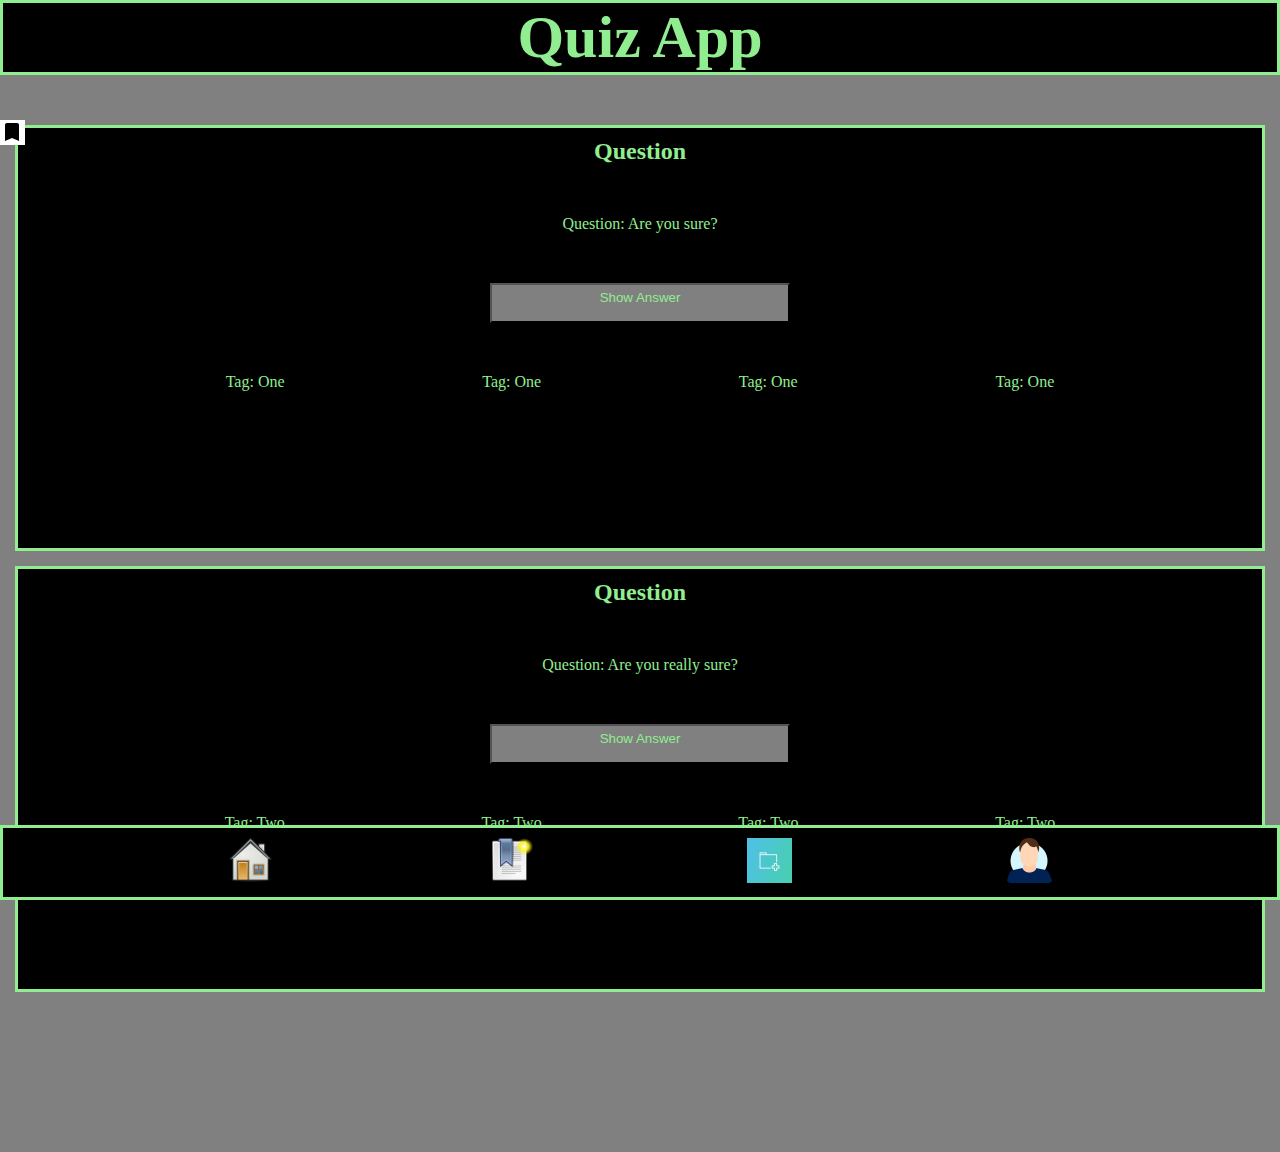
<file: index.html>
<!DOCTYPE html>
<html lang="en">
  <head>
    <link rel="stylesheet" href="style-quiz.css" />
    <meta charset="UTF-8" />
    <meta http-equiv="X-UA-Compatible" content="IE=edge" />
    <meta name="viewport" content="width=device-width, initial-scale=1.0" />
    <title>Document</title>
  </head>

  <body>
    <header><h1>Quiz App</h1></header>

    <main>
      <!--Question Card-->
      <section class="question-container current page" id="home">
        <section class="questcard">
          <h2>Question</h2>

          <p class="question">
            Lorem ipsum dolor sit amet consectetur adipisicing elit. Odit, natus
            delectus? Tempore eaque exercitationem velit odit possimus, debitis
            fugit similique, quaerat voluptate, quia in quam omnis quo nihil.
            Eveniet, culpa?
          </p>

          <!--Answer to Question-->
          <div class="revealanswer">
            <h3>Answer</h3>
          </div>

          <!--how Answer Button-->
          <button class="answer">Show Answer</button>

          <!--Tags-->

          <div class="tags">
            <p id="tag1">#tag1</p>
            <p id="tag2">#tag2</p>
            <p id="tag3">#tag3</p>
            <p id="tag4">#tag4</p>
          </div>

          <!--bookmark bouncing-->

          <div class="bookm"></div>
        </section>
      </section>

      <!--Bookmark page-->

      <section class="page" id="bookmark-page">
        <p>Speichere mich.</p>
      </section>

      <!--Create a Question page-->

      <section class="page" id="create-page">
        <form>
          <div>
            <label for="new-question">New Question:</label><br />
            <input
              type="text"
              id="new-question"
              name="new-question"
              value="question"
            /><br />
          </div>
          <div>
            <label for="new-answer">New Answer:</label><br />
            <input
              type="text"
              id="new-answer"
              name="new-answer"
              value="answer"
            /><br /><br />
          </div>
          <div>
            <label for="new-tags">Tags:</label><br />
            <input
              type="text"
              id="new-tags"
              name="new-tags"
              value="tags"
            /><br /><br />
          </div>
          <div>
            <input type="submit" value="Submit" />
          </div>
        </form>
      </section>

      <!--Profile Page-->

      <section class="page" id="profile-page">
        <p>Erschaffe dich.</p>
      </section>
    </main>

    <!--Navigation-->

    <footer>
      <a class="link-main" href="#home" id="homebtn">
        <img src="image/home.png" alt="home" class="home" />
      </a>

      <a class="link-save" href="#bookmark-page" id="bookbtn">
        <img src="image/bookmark.png" alt="bookmark" class="bookmark" />
      </a>

      <a class="link-add" href="#create-page" id="questbtn">
        <img
          src="image/newquestion.png"
          alt="addquestion"
          class="addquestion"
        />
      </a>

      <a class="link-profile" href="#profile-page" id="profbtn">
        <img src="image/profile.png" alt="profile" class="profile" />
      </a>
    </footer>

    <script src="script.js"></script>
  </body>
</html>
</file>
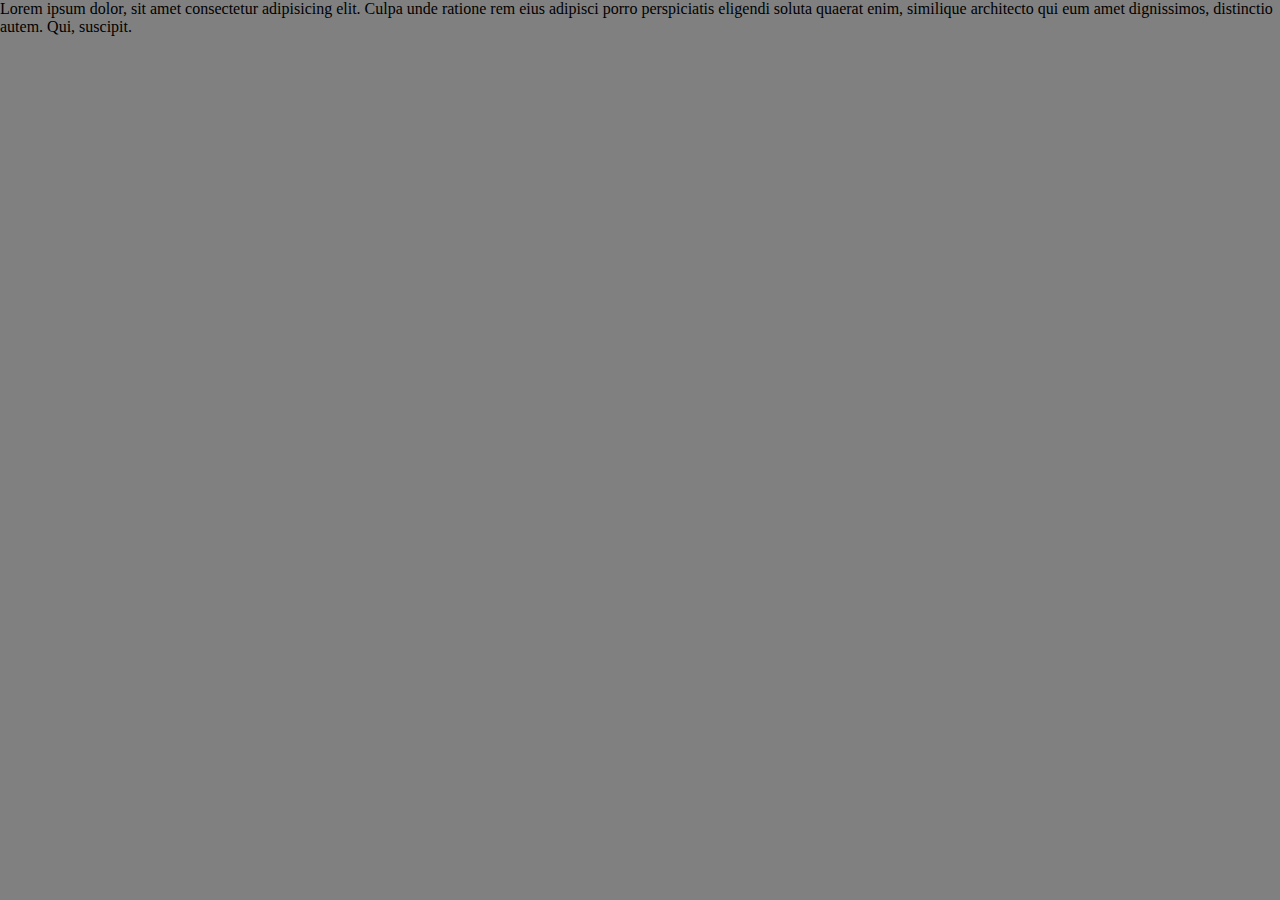
<file: bookmark.html>
<!DOCTYPE html>
<html lang="en">
<head>
    <link rel="stylesheet" href="style-quiz.css">
    <meta charset="UTF-8">
    <meta http-equiv="X-UA-Compatible" content="IE=edge">
    <meta name="viewport" content="width=device-width, initial-scale=1.0">
    <title>Document</title>
</head>
<body>
<main>
<p>Lorem ipsum dolor, sit amet consectetur adipisicing elit. Culpa unde ratione rem eius adipisci porro perspiciatis eligendi soluta quaerat enim, similique architecto qui eum amet dignissimos, distinctio autem. Qui, suscipit.</p>
</main>
</body>
</html>
</file>
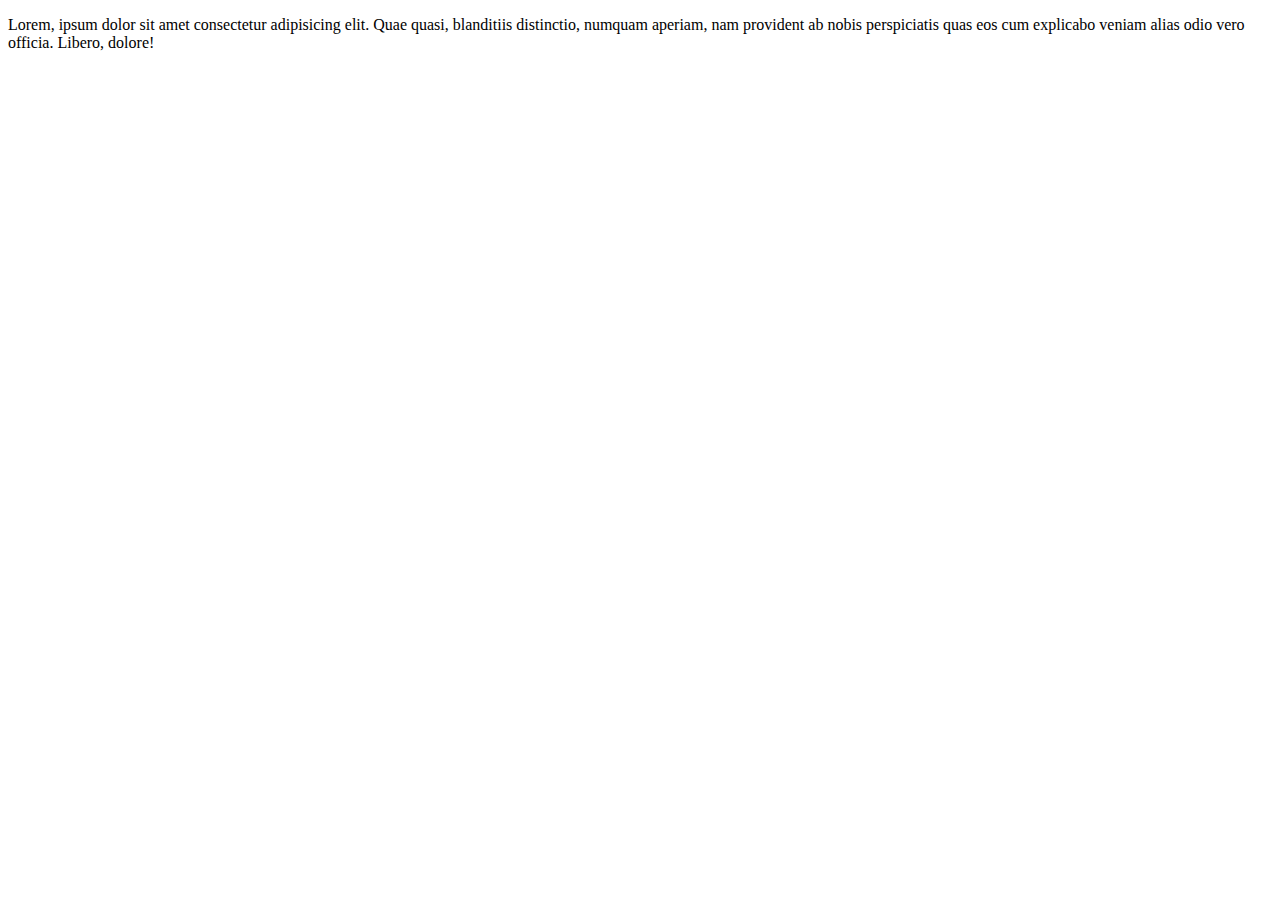
<file: create.html>
<!DOCTYPE html>
<html lang="en">
<head>
    <meta charset="UTF-8">
    <meta http-equiv="X-UA-Compatible" content="IE=edge">
    <meta name="viewport" content="width=device-width, initial-scale=1.0">
    <title>Document</title>
</head>
<body>
    <main>
<p>Lorem, ipsum dolor sit amet consectetur adipisicing elit. Quae quasi, blanditiis distinctio, numquam aperiam, nam provident ab nobis perspiciatis quas eos cum explicabo veniam alias odio vero officia. Libero, dolore!</p>
</main>
</body>
</html>
</file>
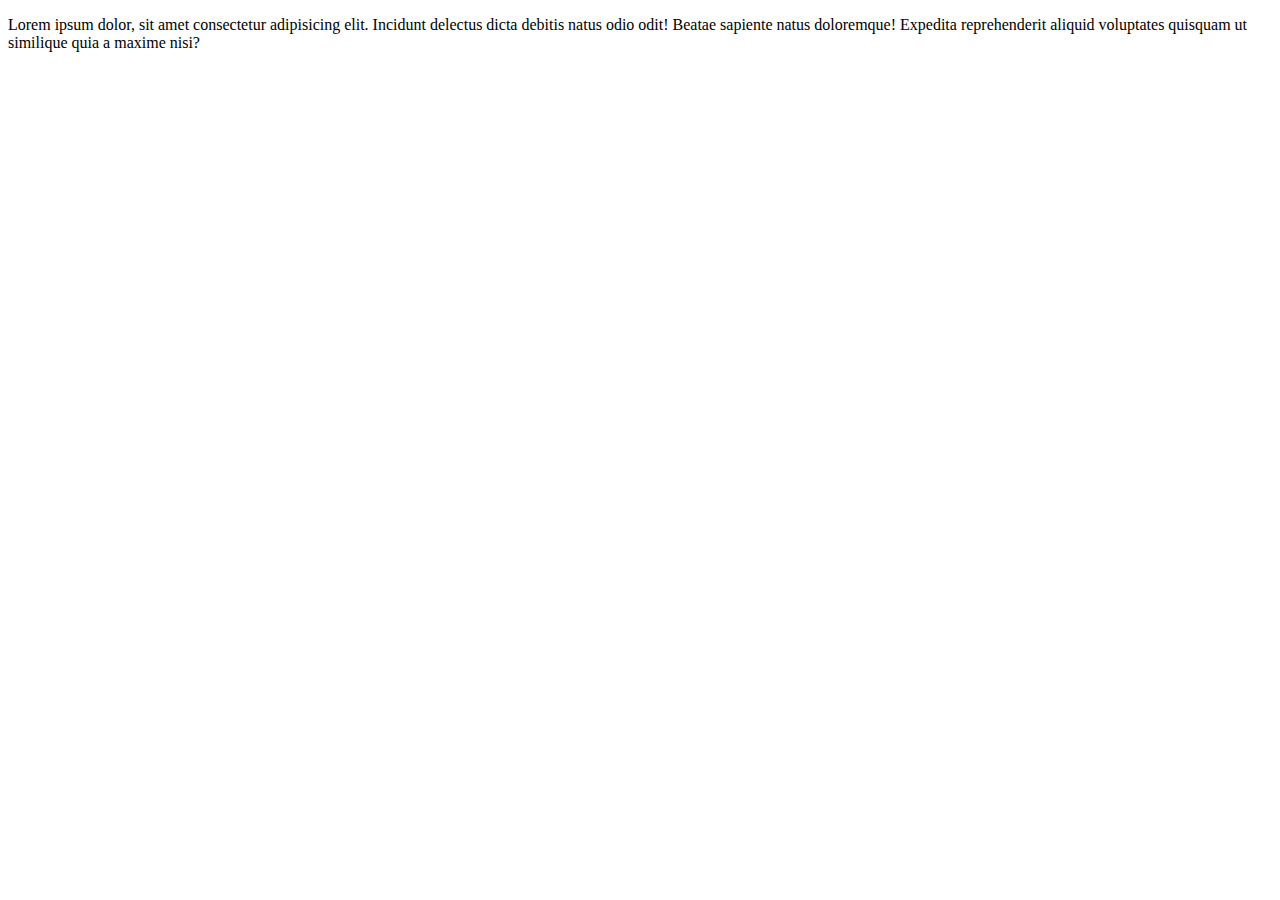
<file: profile.html>
<!DOCTYPE html>
<html lang="en">
<head>
    <meta charset="UTF-8">
    <meta http-equiv="X-UA-Compatible" content="IE=edge">
    <meta name="viewport" content="width=device-width, initial-scale=1.0">
    <title>Document</title>
</head>
<body>
    <main>
<p>Lorem ipsum dolor, sit amet consectetur adipisicing elit. Incidunt delectus dicta debitis natus odio odit! Beatae sapiente natus doloremque! Expedita reprehenderit aliquid voluptates quisquam ut similique quia a maxime nisi?</p>
</main>
</body>
</html>
</file>
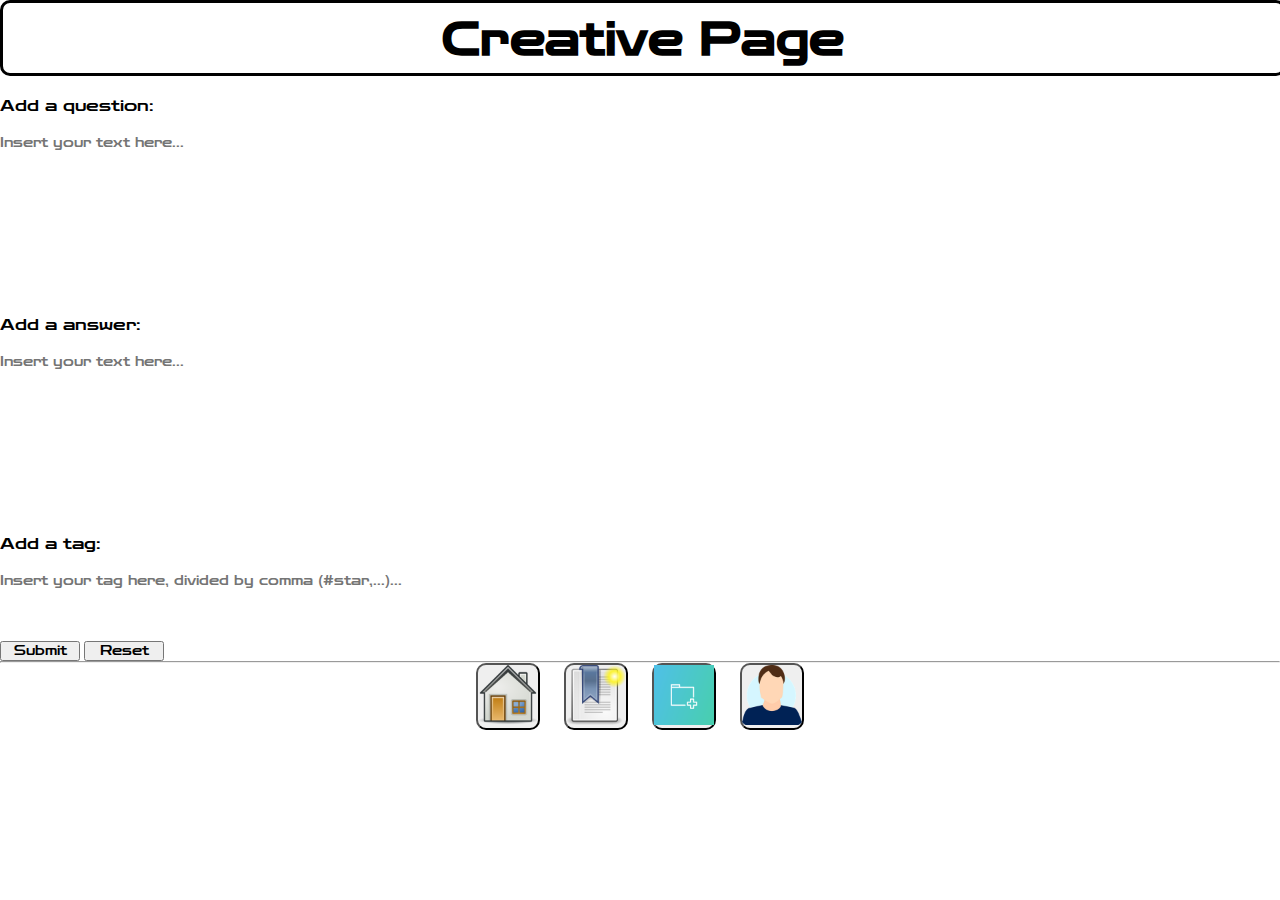
<file: create/create.html>
<!DOCTYPE html>
<html lang="en">
<head>
    <link rel="stylesheet" href="create.css">
    <meta charset="UTF-8">
    <meta http-equiv="X-UA-Compatible" content="IE=edge">
    <meta name="viewport" content="width=device-width, initial-scale=1.0">
    <title>Create Question</title>
</head>

<header>
<h1 class="title">Creative Page</h1>
</header>

<body>
    
    <form>
        <!------Add Question-->
        <label for="newquest" class="hans">Add a question:</label>
        <textarea name="txt" id="newquest" cols="50" rows="10" placeholder="Insert your text here..."></textarea>
        
        <!------Add Answer-->
        
        <label for="newanswer" class="franz"> Add a answer:</label>
        <textarea name="txt" id="newanswer" cols="50" rows="10" placeholder="Insert your text here..."></textarea>
        
        <!------Add Tags-->
        
        <label for="addtags" class="kranz"> Add a tag:</label>
        <textarea name="txt" id="addtags" cols="50" rows="3" placeholder="Insert your tag here, divided by comma (#star,...)..."></textarea>
        
        <input type="submit" value="Submit" style="width: 80px;" class="sub">
        <input type="reset" value="Reset" style="width: 80px;" class="res">
        
        </form>


<!-------------footer------------------------------------->


        <footer class="change-background-color">
            <hr />
            <button id="homebtn">
              <img src="../image/home.png" alt="home" class="home" />
            </button>
            <button id="bookbtn">
              <img src="../image/bookmark.png" alt="bookmark" class="bookmark" />
            </button>
            <button id="questbtn">
              <img
                src="../image/newquestion.png"
                alt="addquestion"
                class="addquestion"
              />
            </button>
            <button id="profbtn">
              <img src="../image/profile.png" alt="profile" class="profile" />
            </button>
          </footer>


</body>
</html>
</file>
<file: style-quiz.css>
* {
    padding: 0;
    margin: 0;
}

body{
    background-color: grey;
}


header{
display: flex;
color: lightgreen;
background-color: black;
border-style: solid;
justify-content: center;
font-size: 30px;
}

.question-container{
    margin-top: 50px;
    position: relative;
}

.questcard{

    display: flex;
    flex-direction: column;
    text-align: center;
    border-style: solid;
    background-color: black;
    color: lightgreen;
    margin: 15px;
    height: 400px;
    gap: 50px;
    padding: 10px;
}


.answer{
    background-color: gray;
    color: lightgreen;
    display: flex;
    justify-content: center;
    align-self: center;
    height: 40px;
    width: 300px;
    padding: 5px;
}

.tags{
    display: flex;
    justify-content: space-evenly;

}

.bookm {
    position: absolute;
    top: -5px;
    left: 0;
    background-color:white;
    animation: bounce 2s;
    animation-iteration-count: infinite;
    background-image: url(/image/bookmark_black_24dp.svg);
    background-repeat: no-repeat;
    width: 25px;
    height: 25px;

}

.bbtn{
    width: 50px;
    border-style: solid;
    border-color: white;
}


@keyframes bounce{
    0%{
        transform: scale(1);
    }
    50%{
        transform: scale(1.2);
    }
    100%{
        transform: scale(1);
    }
}


footer{
    background-color: black;
    border-style: solid;
    border-color: lightgreen;
    position: fixed;
    padding: 10px;
    bottom: 0;
    left: 0;
    right: 0;
    display: flex;
    justify-content: space-evenly;
    }


.home, .bookmark, .addquestion, .profile{
    width: 45px;
}

#homebtn, #bookbtn, #questbtn, #profbtn{
    border-radius: 1px;
}

.page{
display: none;
}

.page.current{
    display: block;
}

section{
    margin: 10rem auto;
}

.bookmarkchange{
    background-color: green;
}

.revealanswer{
    display: none;
    border-style: solid;
}

.displayanswer{
    display: block;
}

form{
    display: flex;
    align-items: center;
    flex-direction: column;
    text-align: center;
}


h4{
    border-style: solid;
    width: 50%;
    text-align: center;
    height: 50%;
}
</file>
<file: create/create.css>
@import url('https://fonts.googleapis.com/css2?family=Zen+Dots&display=swap');

@media (prefers-color-scheme: dark) {
    :root {
        --text-clr:white;
        --main-clr: lightsalmon;
        --bg-clr: black;
    }
}

*{
    margin: 0;
    padding: 0;
}



h1{
    border-style: solid;
    font-size: 45px;
    border-radius: 10px;
    text-align: center;
    background-color: var(--main-clr);
    color:var(--text-clr);
    height: 60px;
    padding-top: 10px;
    font-weight: bold;
    font-family: zen dots;
    width: 100vw;
    
}



.title{
    font-family: zen dots;
}

textarea{
resize: none;
display: flex;
margin-block: 20px;
font-family: zen dots;
border-style: solid;
border-color: var(--text-clr);
border-width: 10px;
border-style:none
}

.hans{
    font-family: zen dots;
    display: flex;
    margin-block: 20px;
}

.franz{
font-family: zen dots;
}

.kranz{
font-family: zen dots;
}

.sub{
    font-family: zen dots;
}

.res{
    font-family: zen dots;
}

footer{
    background-color: var(--main-clr);
    border-radius: 10px;
    text-align: center;
    padding-bottom: 10px;
    position: ;
    bottom: 0;
    width: 100vw;
    }

    #homebtn, #bookbtn, #questbtn, #profbtn{
        margin-inline: 10px;
        border-radius: 10px;
    }

    .home, .bookmark, .addquestion, .profile{
        width: 60px;
    }
</file>
